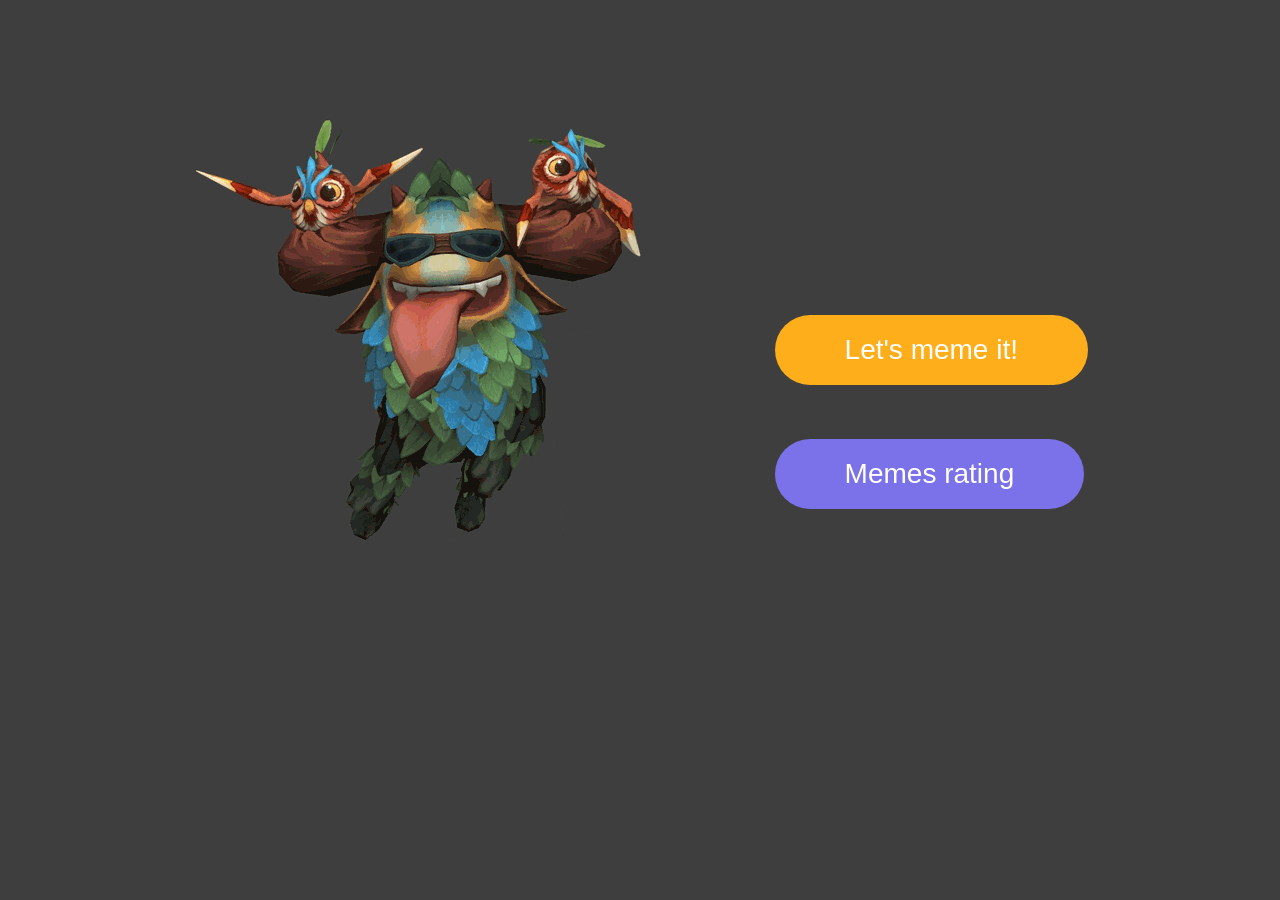
<file: memes/index.html>
<!DOCTYPE html>
<html>
 <head>
  <meta charset="utf-8">
     <meta name="viewport" content="width=device-width, initial-scale=1">
  <title>Top memes</title>   
   
   <link rel="stylesheet" href="css/buttons.css">
   <script src="http://code.jquery.com/jquery-1.10.1.min.js"></script>
   <script type="text/javascript" src="js/buttons.js"></script> 
   <link href="css/animate.css" rel="stylesheet" media="all">  
   <link href="css/style.css" rel="stylesheet" media="all">   
 </head>
 <body>
     <div class = "fixmenu">
    
      <div class ="mybuttons">
       <div class="mybutton">    
         <a href="choice.html" class="button button-highlight button-pill button-giant">Let's meme it!</a>
       </div>
         <br><br><br>
       <div class="mybutton2">      
         <a href="rating.html" class="button button-royal button-pill button-giant">Memes rating</a>  
       </div>
      </div>     
      <div class="mygif">
       <img  src="images/animal.gif" > 
      </div>
     </div>   
     <script type="text/javascript">
      $(document).ready(function() {
        $("body").css("display", "none");
        $("body").fadeIn(800);
       });
         
</script>
 </body>
</html>
</file>
<file: memes/css/style.css>
body, html {
  height: 100%;
  width:100%;    
}
body{
margin:0;
padding:0;
}
body {
  background-color:#3e3e3e;
}

a{
    font-size: 50;
}

.tada{
    animation-delay: 2s;
}

.mygif .mybuttons{
    display: block;
}
.col-md-2{
    
    margin-left: 0px;
    margin-right:0px;
    padding-left: 0px;
    padding-right: 0px;
}

.col-md-8{
    
    margin-left: 0px;
    margin-right:0px;
    padding-left: 0px;
    padding-right: 0px;
}

.mygif{
  position: absolute;
  right: 45%;
  top: 7%;
  animation: zoomIn 3s;

}
.mybuttons{
  position: absolute;
  right: 15%;
  top: 35%;
}


.mybutton3{
  position: absolute;
  padding-left: 35%;
  top: 5%;
}

p{
    font-size: 50;
}

.choice{
    width: 100%;
    
}

li{
    animation: zoomIn 3s;
}



@media (max-width: 350px) {
.fixmenu{
    position: fixed;
    
} 
  
.mygif{   
  margin-top: 70%;  
  position:relative;
  clear: both;
  z-index: -1000;
  padding-left: 55%;   
  padding-right: 5%;    
    
}  
.mygif img{
   max-width:500px;
   width:200%; 
    }    
    
.mybuttons{
    width:100%;
    top:5%;
    clear: both;
    left:2%;
    animation: none;

} 
html{
    font-size: 10px;
    }    
.gallery li img {
   width: 31.5rem;
    }
.gallery li {
    display: block;
    width:100%;
}  
   
.memeimages{
    display:none;
}
}

@media (max-width: 450px) and (min-width: 350px) {
.fixmenu{
    position: fixed;
    
}     
.mygif{   
  margin-top: 60%;  
  position:relative;
  clear: both;
  z-index: -1000;
  padding-left: 55%;   
  padding-right: 0%;    
    
}  
.mygif img{
   max-width:500px;
   width:160%; 
    }    
    
.mybuttons{
    width:100%;
    top:5%;
    clear: both;
    left:12%;
    animation: none;

} 

.gallery li img {
   width: 310px;
    height: auto;
    }
.gallery li {
  min-height: auto;
  width: 310px;
  height:auto;
} 

.memeimages{
    display:none;
}    
 
}

@media (max-width: 800px) and (min-width: 450px) {
.fixmenu{
    position: fixed;
    margin: auto;
}  
.mygif{
  width:inherit;
  height: inherit;    
  margin-top: 45%;  
  position:relative;
  left: 18%;

}  
    
.mybuttons{
    width:100%;
    top:5%;
    clear: both;
    left:40%;
    animation: none;
    

}  
.gallery li img {
   width: 551px;
    }      

  
.memeimages{
    display:none;
}    
}



@media (max-width: 1100px) and (min-width: 800px) {
.fixmenu{
    position: fixed;
    margin: auto;
    
}     
.mygif{
  width:inherit;
  height: inherit;    
  margin-top: 45%;  
  position:relative;
  left: 40%;

}  
    
.mybuttons{
    width:100%;
    top:5%;
    clear: both;
    left:60%;

}  
.gallery li img {
   width: 551px;
    } 

.memeimages{
    display:none;
}    
}


@media (max-width: 1440px) and (min-width: 1100px) {
.mybuttons{
  animation:  slideOutUp 0.9s infinite;
  animation-direction: alternate;
}

.mybutton{
  animation:  slideOutRight 0.8s infinite;
  animation-direction: alternate;
}

.mybutton2{
  animation:  slideInLeft 0.9s infinite;
  animation-direction: alternate;
}
.gallery li img {
   width: 551px;
vertical-align: middle;
  display: inline-block; 
    height:100%;
    }              
}

@media (min-width: 1440px) {
    
.mygif{
  position: absolute;
  right: 45%;
  top: 7%;
}
.mybuttons{
  position: absolute;
  right: 15%;
  top: 25%;
}
.mybuttons{
  animation:  slideOutUp 0.9s infinite;
  animation-direction: alternate;
}

.mybutton{
  animation:  slideOutRight 0.8s infinite;
  animation-direction: alternate;
}

.mybutton2{
  animation:  slideInLeft 0.9s infinite;
  animation-direction: alternate;
}  
.gallery li img {
   width: 551px;
   display:inline-block; 
    } 
    
}


@media (min-width: 2560px) {
    
.mygif{
  position: absolute;
  right: 50%;
  top: 7%;
}
.mybuttons{
  position: absolute;
  right: 25%;
  top: 17%;
}  
.gallery li img {
   width: 551px;
    }    
}



.gallery {
  margin-top: 30px;
  text-align: center;
  width: 100%;
  padding: 0px;
}

.gallery ul{
    display: flex;
 align-items: center;
    
  vertical-align: middle; 
}
.gallery li {
  margin: 0; 
  padding: 0;    
  min-height: 100%;
  text-align: center;
  position: relative;
  margin: 0 0;
  display: inline-block;
  overflow: auto; 
  vertical-align: middle; 
  overflow: hidden;
  background-color: transparent;
}
.gallery li:nth-child(2) img {
  margin: 0;
  display: inline-block;
    
  vertical-align: middle; 
  float: right;
}

.mybox{
  max-height : 500px;
  overflow: auto;
}
.gallery li .name {
  text-decoration: none;
  text-transform: uppercase;
  text-shadow: rgba(0, 0, 0, 0.7) 1px 1px 5px;
  color: white;
  font-weight: lighter;
  font-size: 40px;
  letter-spacing: .1em;
  position: absolute;
  display: block;
  top: 40%;
  left: 0;
  text-align: center;
  filter: progid:DXImageTransform.Microsoft.Alpha(Opacity=0);
  opacity: 0;
  z-index: 2;
  width: 100%;
  height: 100%;
}
.gallery li .name .title {
  display: block;       
  text-transform: none;
  font-style: italic;
  font-size: 80%;
  color: rgba(255, 255, 255, 0.7);
  filter: progid:DXImageTransform.Microsoft.Alpha(Opacity=0);
  opacity: 0;
  -moz-transition-property: all;
  -o-transition-property: all;
  -webkit-transition-property: all;
  transition-property: all;
  -moz-transition-delay: 0.2s;
  -o-transition-delay: 0.2s;
  -webkit-transition-delay: 0.2s;
  transition-delay: 0.2s;
  -moz-transition-duration: 0.9s;
  -o-transition-duration: 0.9s;
  -webkit-transition-duration: 0.9s;
  transition-duration: 0.9s;
}
.gallery li:hover .name {
  opacity: 1;
  -moz-transform: scale(1.09, 1.09);
  -ms-transform: scale(1.09, 1.09);
  -webkit-transform: scale(1.09, 1.09);
  transform: scale(1.09, 1.09);
  -moz-transition-property: all;
  -o-transition-property: all;
  -webkit-transition-property: all;
  transition-property: all;
  -moz-transition-duration: 0.6s;
  -o-transition-duration: 0.6s;
  -webkit-transition-duration: 0.6s;
  transition-duration: 0.6s;
}

.gallery li:hover img {
  -moz-transform: scale(1.09, 1.09);
  -ms-transform: scale(1.09, 1.09);
  -webkit-transform: scale(1.09, 1.09);
  transform: scale(1.09, 1.09);
  background-position: top top;
  -moz-transition-property: all;
  -o-transition-property: all;
  -webkit-transition-property: all;
  transition-property: all;
  -moz-transition-duration: 0.8s;
  -o-transition-duration: 0.8s;
  -webkit-transition-duration: 0.8s;
  transition-duration: 0.8s;
}

.gallery li img {
  overflow: auto;
  border: 4px solid white; 
  border-radius: 5px;
  display: block;
  margin: 0 0;
  vertical-align: middle;    
  display: inline-block;
  text-align: center;
  -moz-transform: scale(1, 1);
  -ms-transform: scale(1, 1);
  -webkit-transform: scale(1, 1);
  transform: scale(1, 1);
  -moz-transition-property: all;
  -o-transition-property: all;
  -webkit-transition-property: all;
  transition-property: all;
  -moz-transition-duration: 0.4s;
  -o-transition-duration: 0.4s;
  -webkit-transition-duration: 0.4s;
  transition-duration: 0.4s;
}

#memeimage1{
    animation:bounceInUp 1s;
    position: fixed;
    bottom: 0;
    left:50px;
    z-index:10000;
}


#memeimage1 img{
    height :180px;
}


#memeimage6{
    animation:bounceInUp 1s;
    position: fixed;
    bottom: 0;
    left:40%;
    z-index:10000;
}


#memeimage6 img{
    height :180px;
}

#memeimage3{
    animation:bounceInUp 1s;
    position: fixed;
    bottom: 0;
    right:350px;
    z-index:10000;
}


#memeimage3 img{
    height :130px;
}

#memeimage5{
    animation:bounceInUp 1s;
    position: fixed;
    bottom: 0;
    right:10px;
    z-index:10000;
}


#memeimage5 img{
    height :230px;
}


#memeimage2{
    animation:bounceInRight 1s;
    position: fixed;
    bottom: 400px;
    right:-50px;
    z-index:10000;
}


#memeimage2 img{
    height :160px;
    transform: rotate(-90deg);
}


#memeimage4{
    animation:bounceInLeft 1s;
    position: fixed;
    bottom: 300px;
    left:-25px;
    z-index:10000;

}

#memeimage4 img{
    height :150px;
    transform: rotate(90deg);
}
</file>
